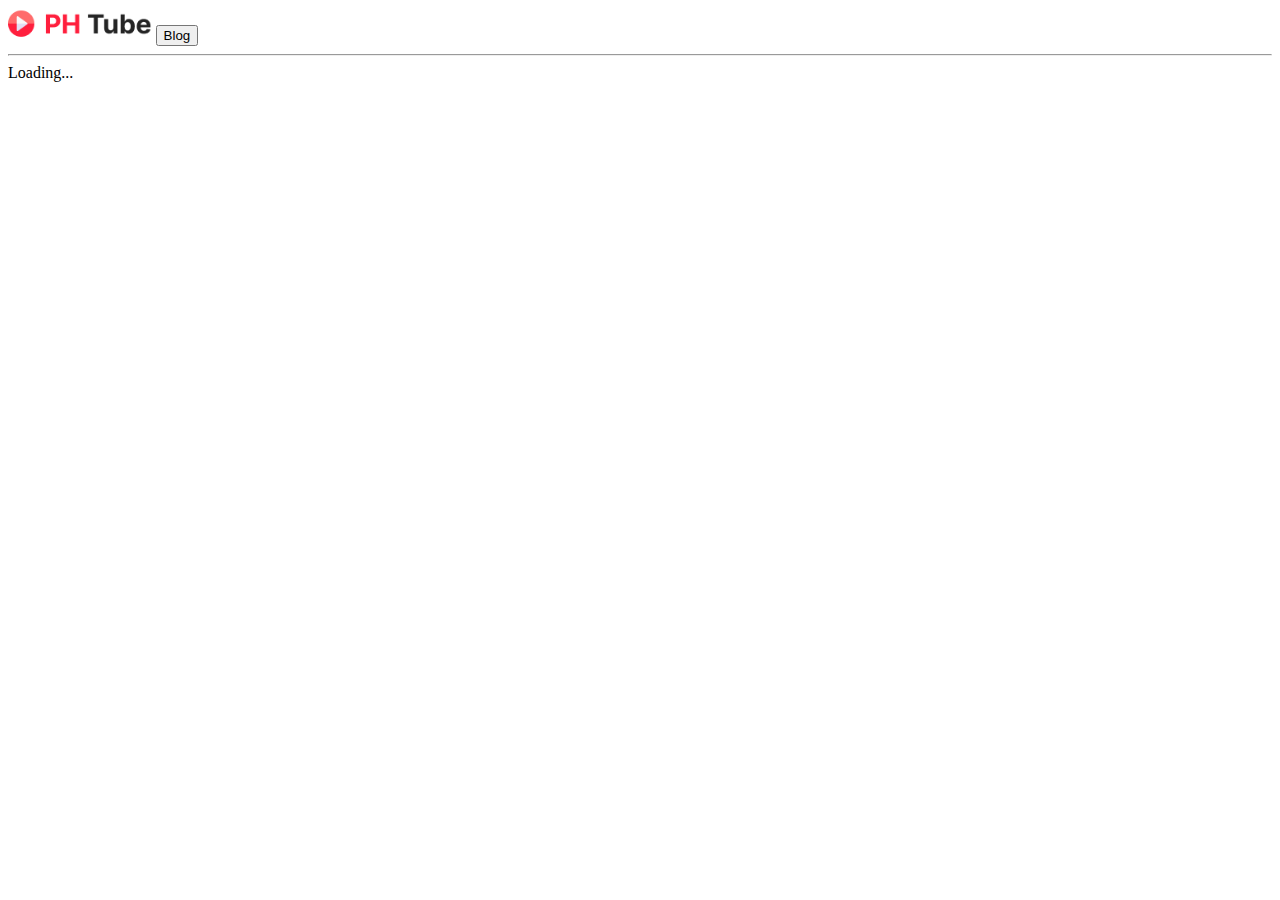
<file: index.html>
<!DOCTYPE html>
<html>

<head>
    <meta charset='utf-8'>
    <meta http-equiv='X-UA-Compatible' content='IE=edge'>
    <title>PHero-Tube</title>
    <meta name='viewport' content='width=device-width, initial-scale=1'>
    <link rel='stylesheet' type='text/css' media='screen' href='main.css'>
    <script src='components.js'></script>
    <script defer src='main.js'></script>
    <script src="https://cdn.jsdelivr.net/npm/bootstrap@5.0.2/dist/js/bootstrap.bundle.min.js"
        integrity="sha384-MrcW6ZMFYlzcLA8Nl+NtUVF0sA7MsXsP1UyJoMp4YLEuNSfAP+JcXn/tWtIaxVXM"
        crossorigin="anonymous"></script>
    <link href="https://cdn.jsdelivr.net/npm/bootstrap@5.0.2/dist/css/bootstrap.min.css" rel="stylesheet"
        integrity="sha384-EVSTQN3/azprG1Anm3QDgpJLIm9Nao0Yz1ztcQTwFspd3yD65VohhpuuCOmLASjC" crossorigin="anonymous">
    <link rel="stylesheet" href="https://cdnjs.cloudflare.com/ajax/libs/font-awesome/6.4.2/css/all.min.css"
        integrity="sha512-z3gLpd7yknf1YoNbCzqRKc4qyor8gaKU1qmn+CShxbuBusANI9QpRohGBreCFkKxLhei6S9CQXFEbbKuqLg0DA=="
        crossorigin="anonymous" referrerpolicy="no-referrer" />
</head>

<body>

    <nav class="nav navbar">
        <div class="container d-flex flex-wrap justify-content-around justify-content-lg-between">
            <a class="navbar-brand" href="#"><img id="logo" height="32px" src="assets/logo.png" alt="logo"></a>
            <button id="sort-btn" class="btn btn-secondary btn-sm p-2 py-0" onclick="orderPosts()">Sort by view</button>
            <a href="/blog.html" target="_blank">
                <button class="btn btn-danger btn-sm p-4 py-0" onclick="">Blog</button>
            </a>
        </div>
    </nav>
    <div class="container">
        <hr>
    </div>
    <div id="loading" class="container justify-content-center">
        <div class="spinner-border" role="status">
            <span class="visually-hidden">Loading...</span>
        </div>
    </div>
    <main id="main">
        <!-- Categories -->
        <div id="cat-btns" class="container d-flex flex-wrap justify-content-center gap-2 my-4">
            <div class="btn btn-danger">
                All
            </div>
            <div class="btn btn-secondary">
                Music
            </div>
            <div class="btn btn-secondary">
                Comedy
            </div>
            <div class="btn btn-secondary">
                Drawing
            </div>
        </div>

        <!-- Items section -->

        <!-- items-container -->
        <div id="items-container" class="container">
            <!-- items -->
            <div id="items" class="row flex-wrap">
            </div>
        </div>
        <div id="empty" class="flex-column justify-content-center align-items-center" style="height: 75vh;">
            <img src="assets/empty.png" height="140px" alt="empty">
            <p style="font-size: 32px;font-weight: 700;text-align: center;color: #171717;">
                Oops!! Sorry, There is no content here
            </p>
        </div>
    </main>
    <footer></footer>


</body>

</html>
</file>
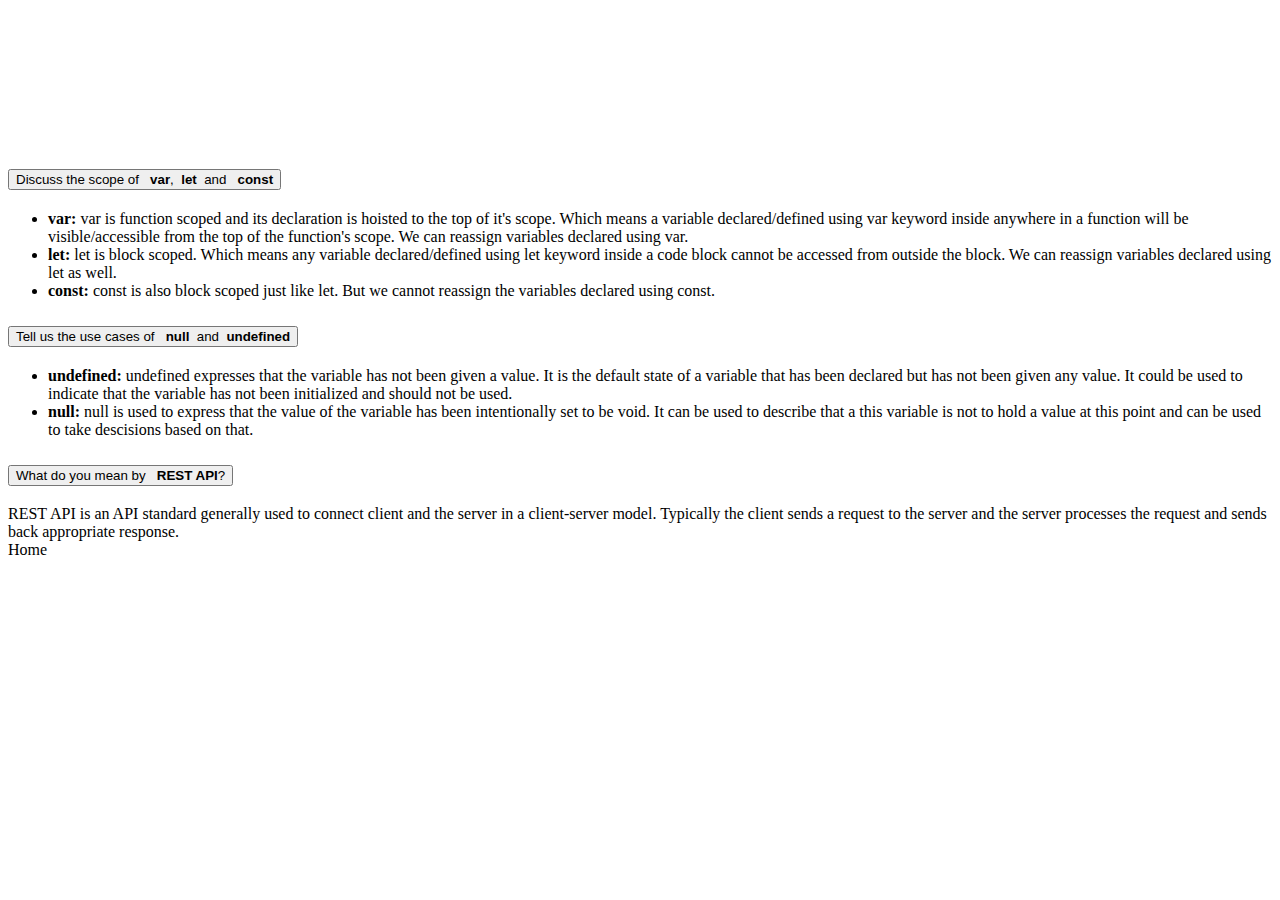
<file: blog.html>
<!DOCTYPE html>
<html>

<head>
    <meta charset='utf-8'>
    <meta http-equiv='X-UA-Compatible' content='IE=edge'>
    <title>Blog</title>
    <meta name='viewport' content='width=device-width, initial-scale=1'>
    <script src="https://cdn.jsdelivr.net/npm/bootstrap@5.0.2/dist/js/bootstrap.bundle.min.js"
        integrity="sha384-MrcW6ZMFYlzcLA8Nl+NtUVF0sA7MsXsP1UyJoMp4YLEuNSfAP+JcXn/tWtIaxVXM"
        crossorigin="anonymous"></script>
    <link href="https://cdn.jsdelivr.net/npm/bootstrap@5.0.2/dist/css/bootstrap.min.css" rel="stylesheet"
        integrity="sha384-EVSTQN3/azprG1Anm3QDgpJLIm9Nao0Yz1ztcQTwFspd3yD65VohhpuuCOmLASjC" crossorigin="anonymous">
</head>

<body class="bg-dark">
    <div style="height: 15vh;"></div>
    <div class="container d-flex flex-column justify-content-center">
        <div class="row">

            <div class="col-1 col-lg-3"></div>
            <div class="accordion col-12 col-md-10 col-lg-6" id="accordionPanelsStayOpenExample">
                <div class="accordion-item">
                    <h2 class="accordion-header" id="panelsStayOpen-headingOne">
                        <button class="accordion-button collapsed" type="button" data-bs-toggle="collapse"
                            data-bs-target="#panelsStayOpen-collapseOne" aria-expanded="false"
                            aria-controls="panelsStayOpen-collapseOne">
                            Discuss the scope of &nbsp; <strong>var</strong>,&nbsp; <strong>let</strong>&nbsp; and
                            &nbsp; <strong>const</strong>
                        </button>
                    </h2>
                    <div id="panelsStayOpen-collapseOne" class="accordion-collapse collapse collapse"
                        aria-labelledby="panelsStayOpen-headingOne">
                        <div class="accordion-body">
                            <ul>
                                <li><strong>var:</strong>&nbsp;var is function scoped and its declaration is hoisted to
                                    the top of it's scope. Which means a variable declared/defined using var keyword
                                    inside anywhere in a function will be visible/accessible from the top of the
                                    function's scope. We can reassign variables declared using var.
                                </li>
                                <li>
                                    <strong>let:</strong>&nbsp;let is block scoped. Which means any variable
                                    declared/defined using let keyword inside a code block cannot be accessed from
                                    outside the block. We can reassign variables declared using let as well.
                                </li>
                                <li>
                                    <strong>const:</strong>&nbsp;const is also block scoped just like let. But we cannot
                                    reassign the variables declared using const.
                                </li>
                            </ul>

                        </div>
                    </div>
                </div>
                <div class="accordion-item">
                    <h2 class="accordion-header" id="panelsStayOpen-headingTwo">
                        <button class="accordion-button collapsed" type="button" data-bs-toggle="collapse"
                            data-bs-target="#panelsStayOpen-collapseTwo" aria-expanded="false"
                            aria-controls="panelsStayOpen-collapseTwo">
                            Tell us the use cases of &nbsp; <strong>null</strong>&nbsp; and
                            &nbsp;<strong>undefined</strong>
                        </button>
                    </h2>
                    <div id="panelsStayOpen-collapseTwo" class="accordion-collapse collapse"
                        aria-labelledby="panelsStayOpen-headingTwo">
                        <div class="accordion-body">
                            <ul>
                                <li>
                                    <strong>undefined:</strong>&nbsp;undefined expresses that the variable has not been
                                    given a value. It is the default state of a variable that has been declared but has
                                    not been given any value. It could be used to indicate that the variable has not
                                    been initialized and should not be used.
                                </li>
                                <li>
                                    <strong>null:</strong>&nbsp;null is used to express that the value of the variable
                                    has been intentionally set to be void. It can be used to describe that a this
                                    variable is not to hold a value at this point and can be used to take descisions
                                    based on that.
                                </li>
                            </ul>
                        </div>
                    </div>
                </div>
                <div class="accordion-item">
                    <h2 class="accordion-header" id="panelsStayOpen-headingThree">
                        <button class="accordion-button collapsed" type="button" data-bs-toggle="collapse"
                            data-bs-target="#panelsStayOpen-collapseThree" aria-expanded="false"
                            aria-controls="panelsStayOpen-collapseThree">
                            What do you mean by &nbsp; <strong> REST API</strong>?
                        </button>
                    </h2>
                    <div id="panelsStayOpen-collapseThree" class="accordion-collapse collapse"
                        aria-labelledby="panelsStayOpen-headingThree">
                        <div class="accordion-body">
                            REST API is an API standard generally used to connect client and the server in a
                            client-server model. Typically the client sends a request to the server and the server
                            processes the request and sends back appropriate response.
                        </div>
                    </div>
                </div>
            </div>
        </div>
        <div class="row my-5">
            <div class="col-2 col-md-4 col-lg-5"></div>
            <div class="btn btn-sm btn-success col-8 col-md-4 col-lg-2" onclick="window.location.href = '/'">Home</div>
        </div>
    </div>
</body>

</html>
</file>
<file: main.css>
.channel-icon{
    height: 40px;
    width: 40px;
    object-fit: cover;
    border-radius: 20px;
}

.video-thumbnail{
    position: relative;
    border-radius: 8px;
    margin-bottom: 20px;
    height: 200px;
    overflow: hidden;
}

.video-thumbnail img{
    width: 100%;
    height: 200px;
    object-fit: cover;
}

.video-title{
    font-size: 16px;
    font-weight: 700;
    color: #171717;
    padding: 0px;
    margin: 0px;
}

.channel-title{
    font-size: 14px;
    font-weight: 400;
    color: #171717AA;
    padding: 0px;
    margin: 0px;
}

.view-count{
    font-size: 14px;
    font-weight: 400;
    color: #171717AA;
}

.posted-at{
    position: absolute;
    font-size: 10px;
    font-weight: 400;
    color: white;
    padding: 6px;
    background-color: #171717;
    border-radius: 6px;
    bottom: 12px;
    right: 12px;
    margin: 0px;
}
</file>
